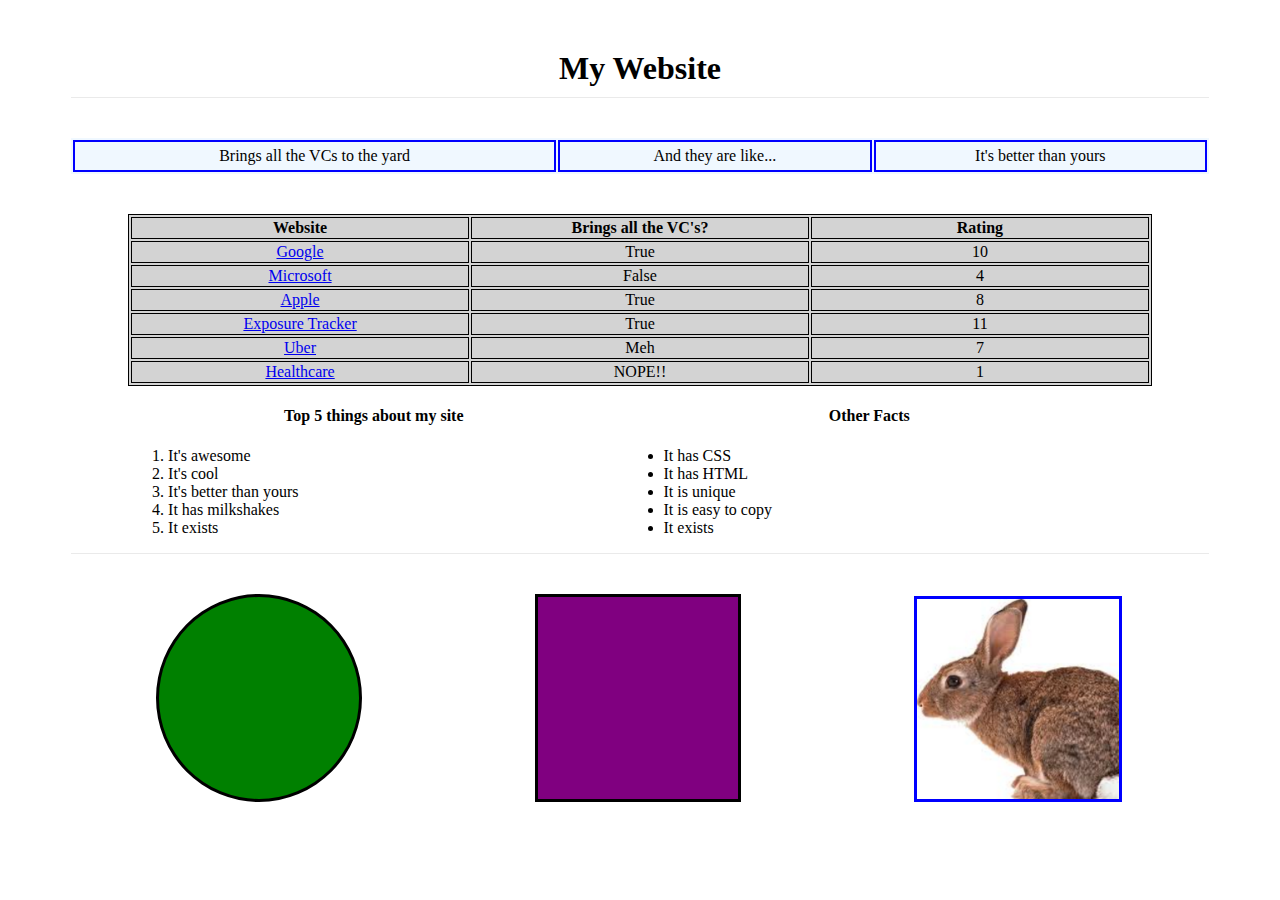
<file: website1/index.html>
<html>
<head>
  <title>My Website</title>
  <link rel="stylesheet" type="text/css" href="css/style.css" />
</head>
<body>
  <div class="wrapper">
    <div class="head_content">
      <h1 class="main_header bottom_border">My Website</h1>
      <table class="head_table">
        <tr>
          <td>Brings all the VCs to the yard</td>
          <td>And they are like...</td>
          <td>It's better than yours</td>
        </tr>
      </table><!-- end head_table table -->
    </div><!-- end head_content div -->

    <div class="body-wrap bottom_border">
      <div class="middle-wrap">
        <table class="company_list">
          <tbody>
            <tr>
              <th>Website</th>
              <th>Brings all the VC's?</th>
              <th>Rating</th>
            </tr>
            <tr>
              <td><a href="http://www.google.com" target="_blank">Google</a></td>
              <td>True</td>
              <td>10</td>
            </tr>
            <tr>
              <td><a href="http://www.microsoft.com" target="_blank">Microsoft</a></td>
              <td>False</td>
              <td>4</td>
            </tr>
            <tr>
              <td><a href="http://www.apple.com" target="_blank">Apple</a></td>
              <td>True</td>
              <td>8</td>
            </tr>
            <tr>
              <td><a href="https://www.exposuretrackerapp.com/" target="_blank">Exposure Tracker</a></td>
              <td>True</td>
              <td>11</td>
            </tr>
            <tr>
              <td><a href="https://uber.com" target="_blank">Uber</a></td>
              <td>Meh</td>
              <td>7</td>
            </tr>
            <tr>
              <td><a href="http://www.healthcare.gov" target="_blank">Healthcare</a></td>
              <td>NOPE!!</td>
              <td>1</td>
            </tr>
          </tbody>
        </table><!-- end company_list table -->

        <div class="lists-section">
          <div class="width50">
            <h4>Top 5 things about my site</h4>
            <ol>
              <li>It's awesome</li>
              <li>It's cool</li>
              <li>It's better than yours</li>
              <li>It has milkshakes</li>
              <li>It exists</li>
            </ol>
          </div><!-- end of first width50 -->

          <div class="width50">
            <h4>Other Facts</h4>
            <ul>
              <li>It has CSS</li>
              <li>It has HTML</li>
              <li>It is unique</li>
              <li>It is easy to copy</li>
              <li>It exists</li>
            </ul>
          </div><!-- end width50 -->
        </div><!-- end lists_selection div -->
      </div><!-- end middle_wrap div -->
    </div><!-- end body-wrap div -->

    <div class="images">
      <div class="shape">
        <div class="circle green"></div>
      </div><!-- end first shape div -->

      <div class="shape">
        <div class="square purple"></div>
      </div><!-- end second shape div -->

      <div class="shape">
        <div class="rabbit"><img src="image/rabbit.png" alt="some sorta rabbit"/></div>
      </div><!-- end third shape div -->

    </div><!-- end images div -->
  </div><!-- end wrapper div -->
</body>
</html>
</file>
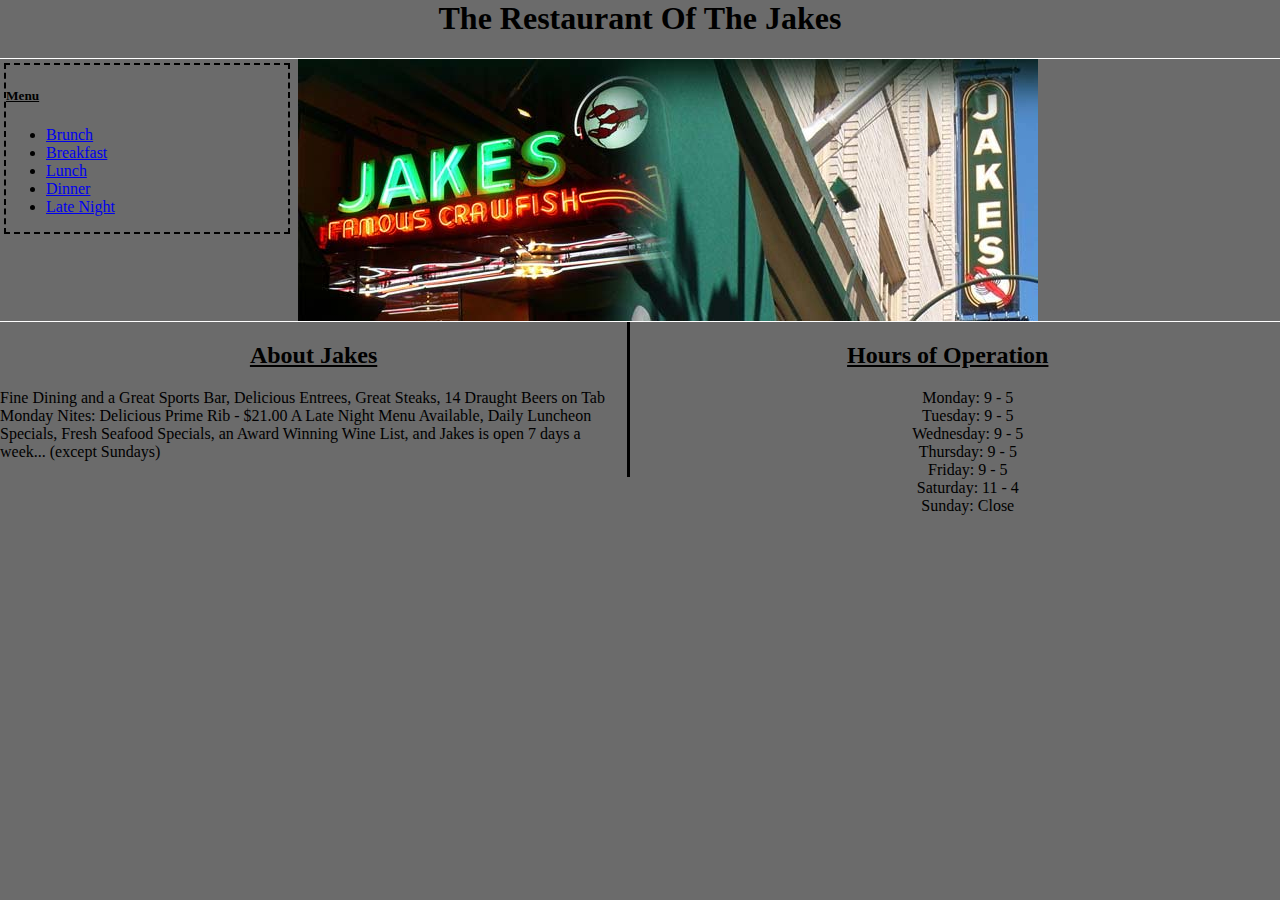
<file: website2/index.html>
<html>
<head>
  <title>Jakes' Place</title>
  <link rel="stylesheet" type="text/css" href="css/style.css" />
</head>
<body>
  <h1 class="main-header">The Restaurant Of The Jakes</h1>
  <div class="middle_section top_border">
    <div class="menu mid_block">
      <h5>Menu</h5>
      <ul>
        <li><a href="#brunch">Brunch</a></li>
        <li><a href="#breakfast">Breakfast</a></li>
        <li><a href="#lunch">Lunch</a></li>
        <li><a href="#dinner">Dinner</a></li>
        <li><a href="#late_night">Late Night</a></li>
      </ul>
    </div><!-- end menu (or mid_block) class -->
    <div class="mid_block jakes_banner">
      <img src="images/jakes.jpg"/>
    </div><!-- end jakes_banner (or mid_block) -->
  </div><!-- end middle_section -->
  <div class="bottom_section top_border">
    <div class="bottom_block">
      <h2>About Jakes</h2>
      <p class="about_jakes">
        Fine Dining and a Great Sports Bar, Delicious Entrees, Great Steaks, 14 Draught Beers on Tab Monday Nites: Delicious Prime Rib - $21.00 A Late Night Menu Available, Daily Luncheon Specials, Fresh Seafood Specials, an Award Winning Wine List, and Jakes is open 7 days a week... (except Sundays)
      </p>
    </div><!-- end bottom_block -->
    <div class="bottom_block">
      <h2>Hours of Operation</h2>
      <ul>
        <li>Monday: 9 - 5</li>
        <li>Tuesday: 9 - 5</li>
        <li>Wednesday: 9 - 5</li>
        <li>Thursday: 9 - 5</li>
        <li>Friday: 9 - 5</li>
        <li>Saturday: 11 - 4</li>
        <li>Sunday: Close</li>
      </ul>
    </div><!-- end bottom_block -->
  </div><!-- end bottom_section -->

</body>

</html>
</file>
<file: website1/css/style.css>
.wrapper {
  margin: 2% auto;
  width: 90%;
}
.bottom_border{
  border-bottom: 1px solid #EAEAEA;
  margin:40px 0;
}
.main_header{
  text-align:center;
  padding: 10px 0px;
}
.head_content {
  margin-bottom: 40px;
}
/**** TABLES ****/
.head_table td{
  text-align:center;
  padding:5px 0;
  border:2px solid blue;
}
.company_list th, .company_list td, table.company_list {
  width: 33%;
  border: 1px solid black;
}

table.company_list{
  width:100%;
}
table{
  width: 100%;
}
table.head_table{
  background-color: rgb(240, 248, 255);
}
table.company_list{
  text-align: center;
  background-color: rgb(211,211,211);

  margin: 0 auto;
}

.middle-wrap{
  width:90%;
  margin:0 auto;
}
/**** LISTS ****/
.lists-section div{
  display:inline-block;
}
h4 {
  text-align: center;
}
.width50{
  width:48%;
}

/**** IMAGES ****/
.images .shape{
  display:inline-block;
  width:33%;
}
.shape div, .rabbit img {
  margin: 0 auto;
  display: block;
}
/* shapes */
.circle{
  background-color:green;
  border-radius:50%;
  height:202px;
  width:200px;
  border: 3px solid #000;
}
.square{
  background-color:purple;
  height:202px;
  width:200px;
  border: 3px solid #000;
}
.rabbit img{
  border:3px solid blue;
  height:200px;
}
</file>
<file: website2/css/style.css>
body{
  background-color: rgba(0,0,0,.58);
  margin:0;
}

h1.main-header{
  text-align: center;
}
h5{
  text-decoration: underline;
}

.top_border{
  border-top:1px solid white;
}

/* Middle Section */
.middle_section .menu{
  border:2px dashed black;
  width:22%;
  margin:4px;
}
.middle_section .mid_block{
  display:inline-block;
  vertical-align: top;
}
.mid_block.jakes_banner{
  width:50%;
}
.mid_block img{
}
/* Bottom Block */
.bottom_block h2{
  text-decoration: underline;
  text-align:center;
}
.bottom_block{
  display:inline-block;
  width:49%;
  vertical-align: top;
}
.bottom_section div:first-child{
  border-right:3px solid black;
}
.bottom_block ul{
  list-style-type: none;
  text-align:center;
}
</file>
